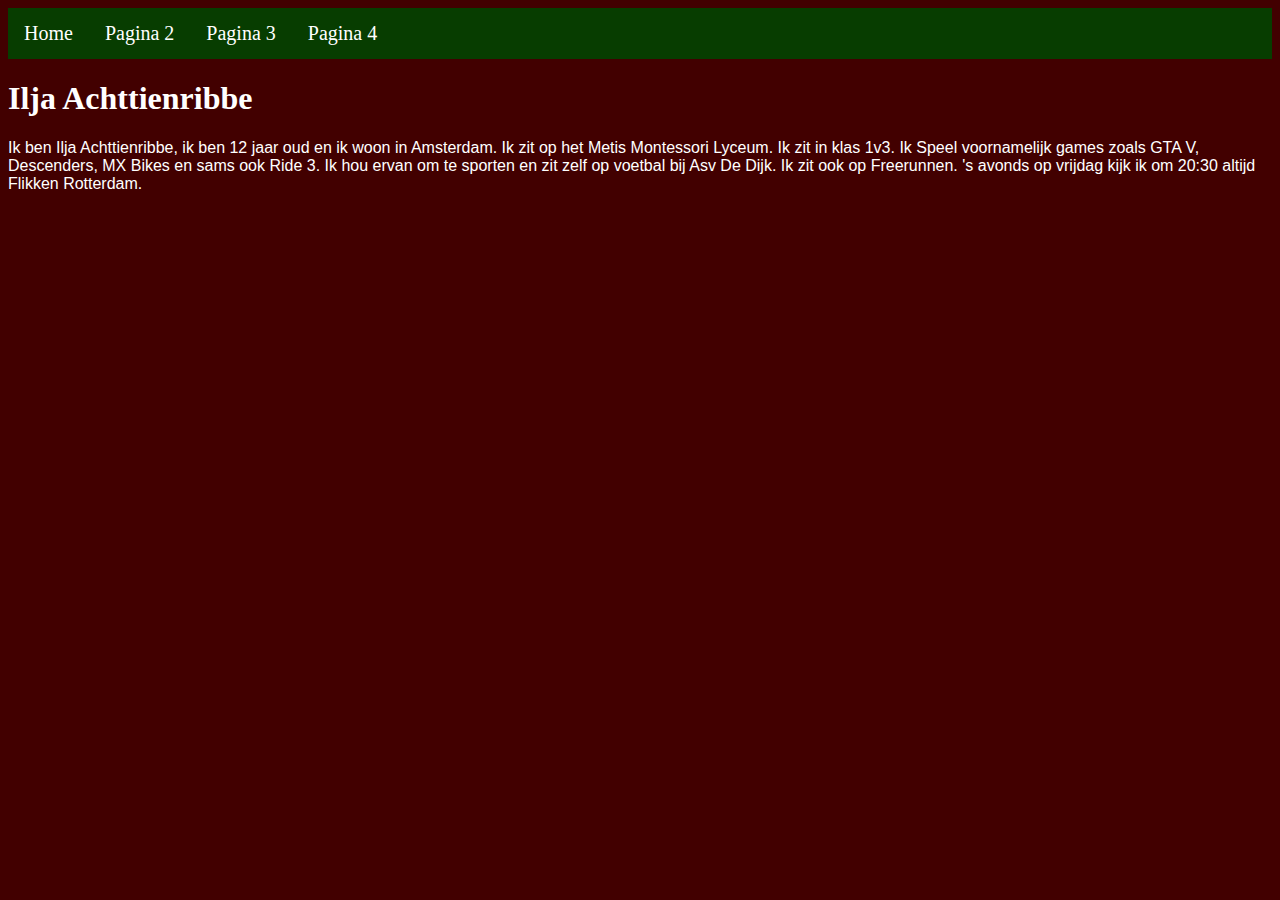
<file: index.html>
<!DOCTYPE html>
<html>
  <head>
    <link rel="stylesheet" href="style.css">
    <title>Ilja Achttienribbe</title>
  </head>
   <body>
     
    <div class="topnav">
  <a href="index.html">Home</a>
  <a href="Overmij.html">Pagina 2</a>
  <a href="Mijn fietsavontuur.html">Pagina 3</a>
  <a href="Mijn dag.html">Pagina 4</a>
</div>  

 
    <h1>Ilja Achttienribbe</h1>
     <p>Ik ben Ilja Achttienribbe, ik ben 12 jaar oud en ik woon in Amsterdam. Ik zit op het Metis Montessori Lyceum. Ik zit in klas 1v3. Ik Speel voornamelijk games zoals GTA V, Descenders, MX Bikes en sams ook Ride 3. Ik hou ervan om te sporten en zit zelf op voetbal bij Asv De Dijk. Ik zit ook op Freerunnen. 's avonds op vrijdag kijk ik om 20:30 altijd Flikken Rotterdam.

  </body>
</html>
</file>
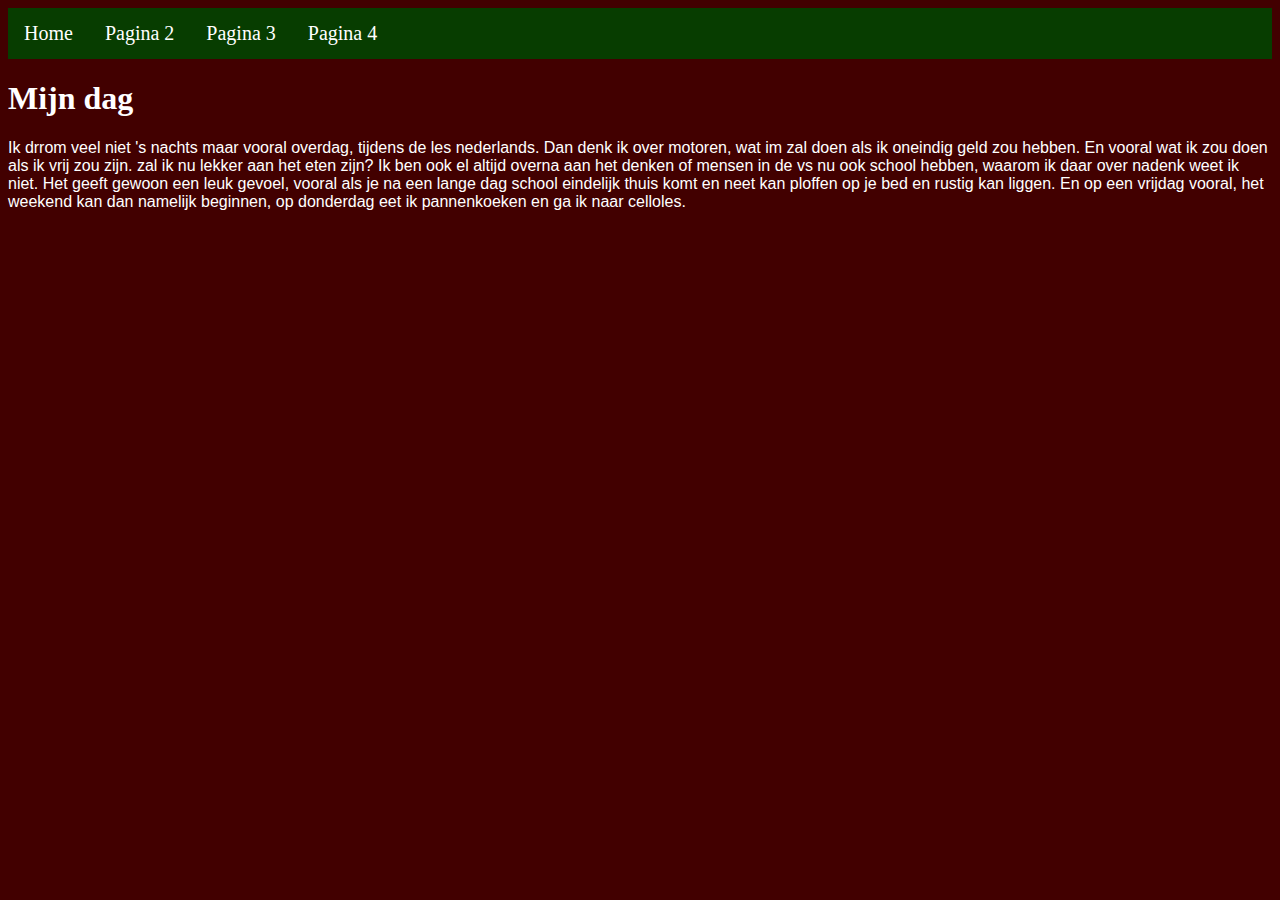
<file: Mijn dag.html>
<!DOCTYPE html>
<html>
  <head>
    <link rel="stylesheet" href="style.css">
    
    <div class="topnav">
        <a href="index.html">Home</a>
        <a href="Overmij.html">Pagina 2</a>
        <a href="Mijn fietsavontuur.html">Pagina 3</a>
        <a href="Mijn dag.html">Pagina 4</a>
      </div>
    </div>  
  </head>
  <h1>Mijn dag</h1>
  <title>Ilja Achttienribbe</title>
  <p>Ik drrom veel niet 's nachts maar vooral overdag, tijdens de les nederlands. Dan denk ik over motoren, wat im zal doen als ik oneindig geld zou hebben. En vooral wat ik zou doen als ik vrij zou zijn. zal ik nu lekker aan het eten zijn? Ik ben ook el altijd overna aan het denken of mensen in de vs nu ook school hebben, waarom ik daar over nadenk weet ik niet. Het geeft gewoon een leuk gevoel, vooral als je na een lange dag school eindelijk thuis komt en neet kan ploffen op je bed en rustig kan liggen. En op een vrijdag vooral, het weekend kan dan namelijk beginnen, op donderdag eet ik pannenkoeken en ga ik naar celloles. </p>
</html>
</file>
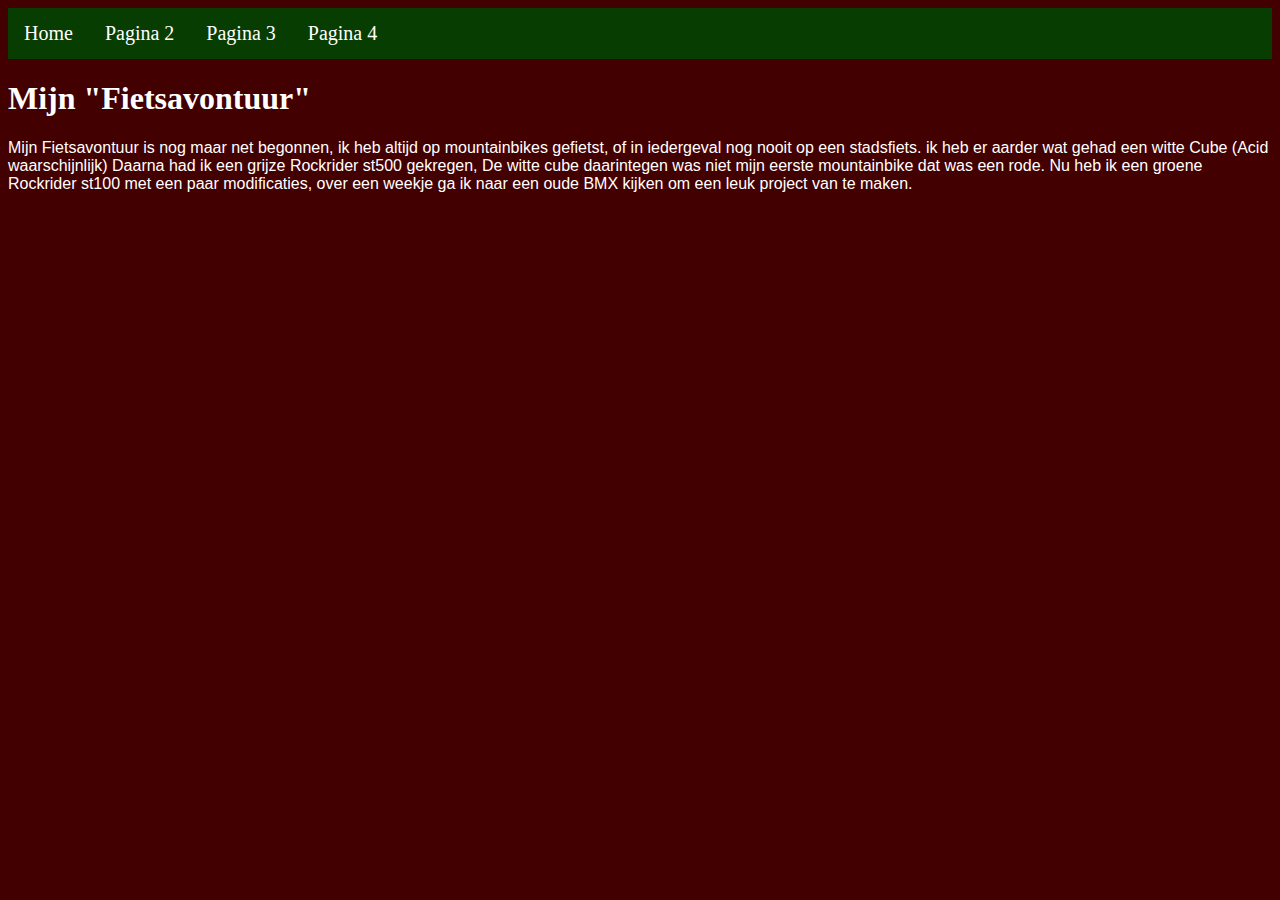
<file: Mijn fietsavontuur.html>
<!DOCTYPE html>
<html>
  <head>
    <link rel="stylesheet" href="style.css">
    
    <div class="topnav">
        <a href="index.html">Home</a>
        <a href="Overmij.html">Pagina 2</a>
        <a href="Mijn fietsavontuur.html">Pagina 3</a>
        <a href="Mijn dag.html">Pagina 4</a>
      </div> 
  </head>
  <h1>Mijn "Fietsavontuur"</h1>
  <title>Ilja Achttienribbe</title>
  <p>Mijn Fietsavontuur is nog maar net begonnen, ik heb altijd op mountainbikes gefietst, of in iedergeval nog nooit op een stadsfiets. ik heb er aarder wat gehad een witte Cube (Acid waarschijnlijk) Daarna had ik een grijze Rockrider st500 gekregen, De witte cube daarintegen was niet mijn eerste mountainbike dat was een rode. Nu heb ik een groene Rockrider st100 met een paar modificaties, over een weekje ga ik naar een oude BMX kijken om een leuk project van te maken.</p>
  <iframe src="https://www.google.com/maps/embed?pb=!1m18!1m12!1m3!1d2445.782541009646!2d5.212166775633826!3d52.192825360402324!2m3!1f0!2f0!3f0!3m2!1i1024!2i768!4f13.1!3m3!1m2!1s0x47c66bb9504d34c1%3A0xc148750e4264baf0!2sMTB%20trail!5e0!3m2!1sen!2snl!4v1697102138811!5m2!1sen!2snl" width="320" height="180" style="border:0;" allowfullscreen="" loading="lazy" referrerpolicy="no-referrer-when-downgrade"></iframe>

<iframe width="320" height="180" src="https://www.youtube.com/embed/jl2zMzDRhYk?si=vQ9aAvzCoklZxznB" title="YouTube video player" frameborder="0" allow="accelerometer; autoplay; clipboard-write; encrypted-media; gyroscope; picture-in-picture; web-share" allowfullscreen></iframe>
</html>
</file>
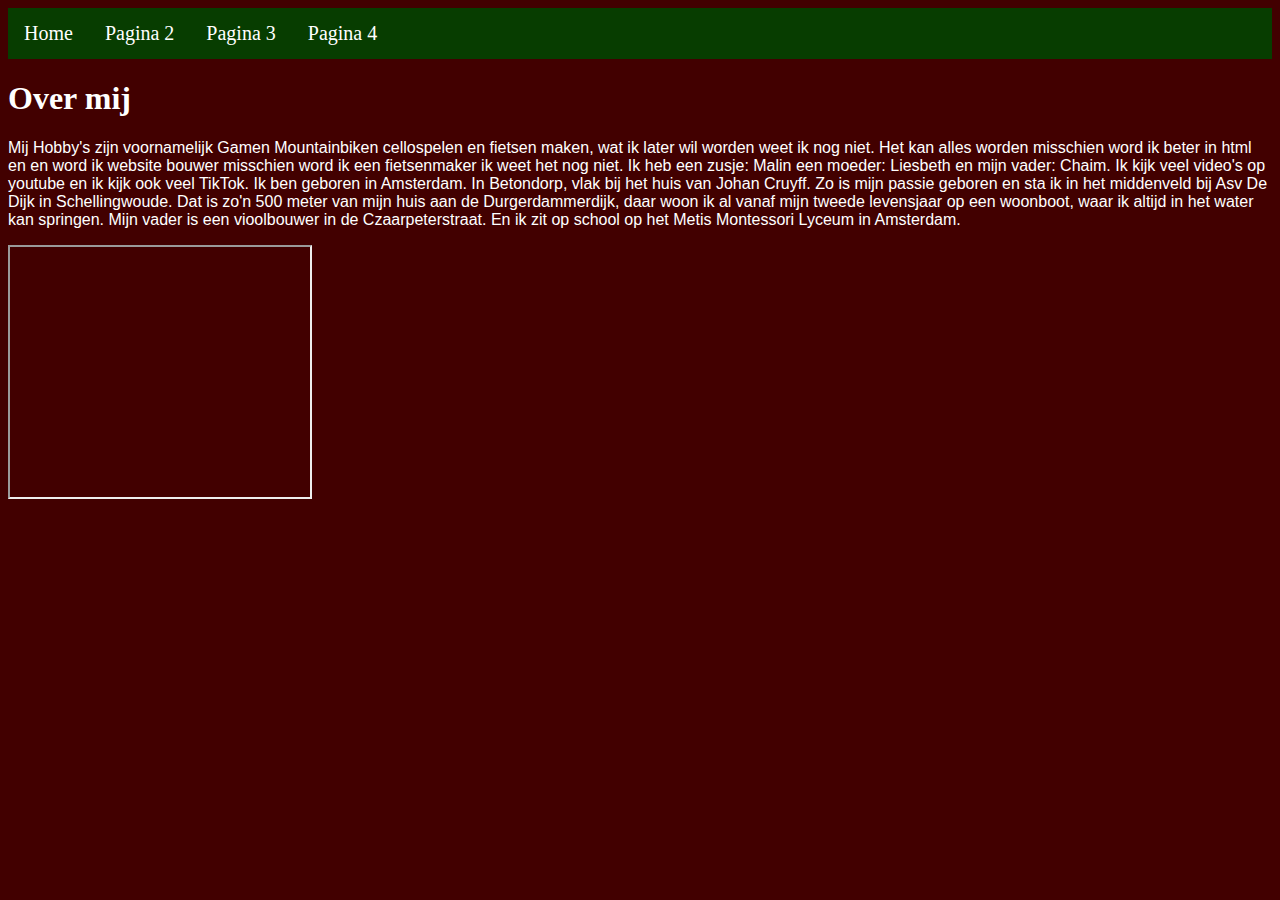
<file: Overmij.html>
<!DOCTYPE html>
<html>
  <head>
    <link rel="stylesheet" href="style.css">
    
    <div class="topnav">
        <a href="index.html">Home</a>
        <a href="Overmij.html">Pagina 2</a>
        <a href="Mijn fietsavontuur.html">Pagina 3</a>
        <a href="Mijn dag.html">Pagina 4</a>
      </div>   
  </head>
  <title>Ilja Achttienribbe</title>
  <h1>Over mij</h1>
  <p>Mij Hobby's zijn voornamelijk Gamen Mountainbiken cellospelen en fietsen maken, wat ik later wil worden weet ik nog niet. Het kan alles worden misschien word ik beter in html en en word ik website bouwer misschien word ik een fietsenmaker ik weet het nog niet. Ik heb een zusje: Malin een moeder: Liesbeth en mijn vader: Chaim. Ik kijk veel video's op youtube en ik kijk ook veel TikTok.
Ik ben geboren in Amsterdam. In Betondorp, vlak bij het huis van Johan Cruyff. Zo is mijn passie geboren en sta ik in het middenveld bij Asv De Dijk in Schellingwoude. Dat is zo'n 500 meter van mijn huis aan de Durgerdammerdijk, daar woon ik al vanaf mijn tweede levensjaar op een woonboot, waar ik altijd in het water kan springen. Mijn vader is een vioolbouwer in de Czaarpeterstraat. En ik zit op school op het Metis Montessori Lyceum in Amsterdam. </p>
  <body>
  <iframe src="https://www.google.com/maps/embed?pb=!1m18!1m12!1m3!1d2436.4768146533775!2d4.915640775646818!3d52.361773647933404!2m3!1f0!2f0!3f0!3m2!1i1024!2i768!4f13.1!3m3!1m2!1s0x47c609711f21356f%3A0x4698c2612bcb276b!2sMetis%20Montessori%20Lyceum!5e0!3m2!1sen!2snl!4v1697097712487!5m2!1sen!2snl" width="300" height="250" style="border:10;" allowfullscreen="Yes" loading="lazy" referrerpolicy="no-referrer-when-downgrade">Mijn school</iframe>
</body>
</html>
</file>
<file: style.css>
body {
    background-color: #420000;
  }
  h1 {
    color: white;
  }
  .topnav {
    background-color: #073d00;
    overflow: hidden;
  }
  
  .topnav a {
    float: left;
    color: #ffffff;
    text-align: center;
    padding: 14px 16px;
    text-decoration: none;
    font-size: 20px;
  }
  
  .topnav a:hover {
    background-color: #420000;
    color: black;
    color: #ffffff;
  }
  
  p {
    color: white;
    font-family: Arial, Helvetica, sans-serif;
  }
  html {
    scroll-behavior: smooth;
  }
</file>
